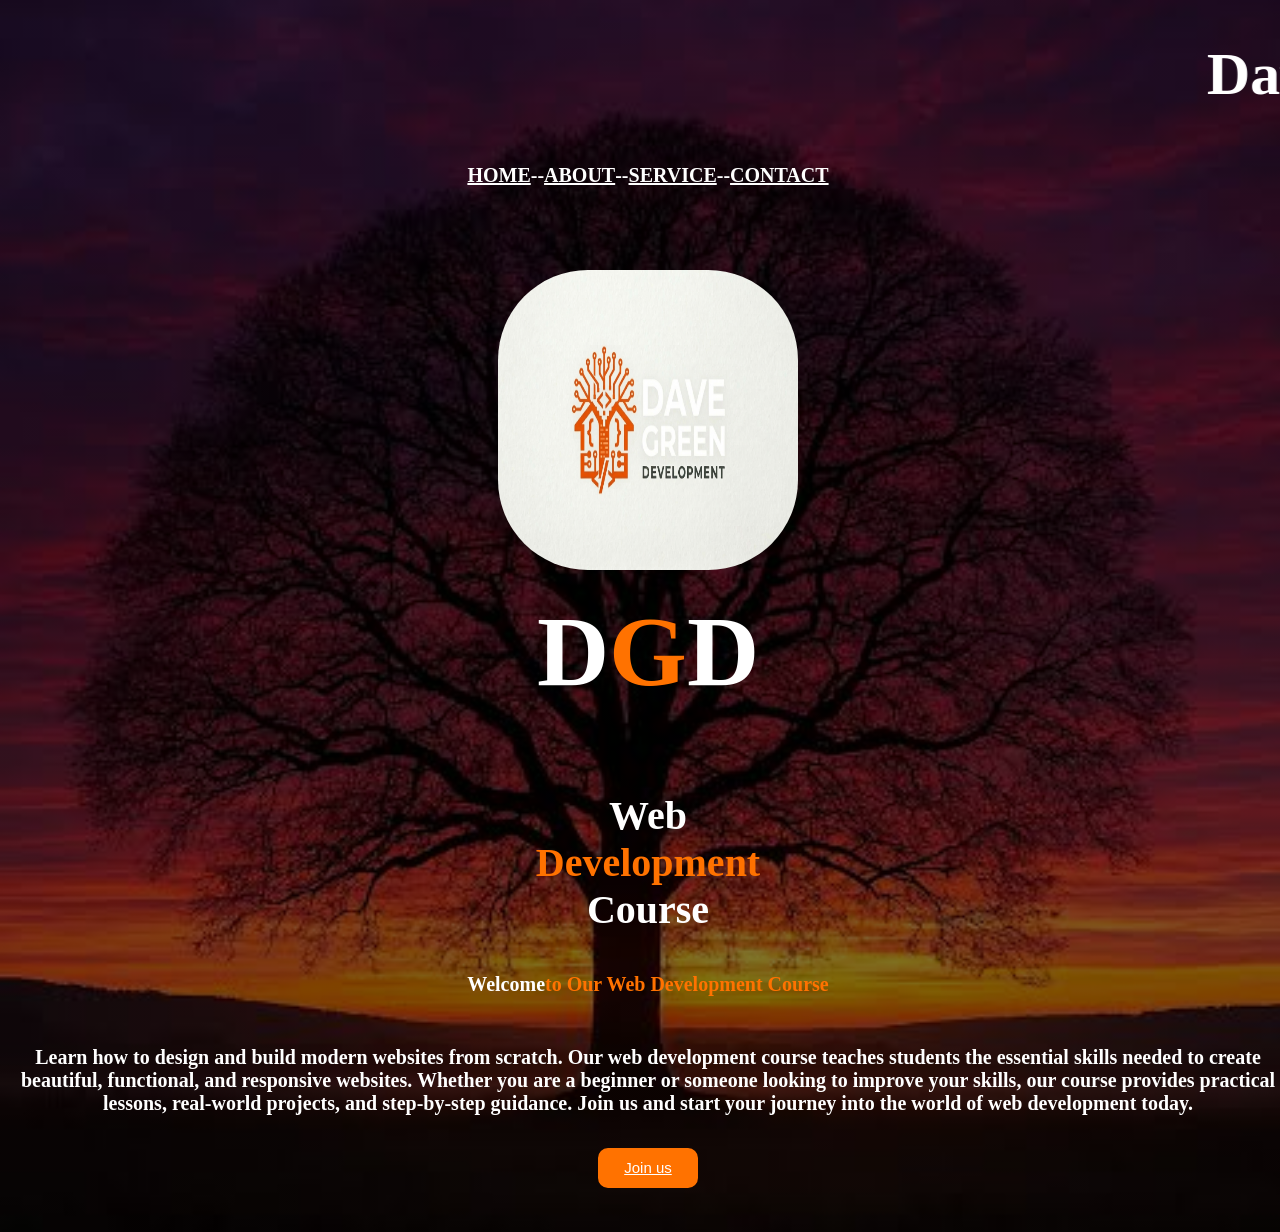
<file: index.html>
<!DOCTYPE html>
<html lang="en">
<head>
  <meta charset="UTF-8">
  <meta name="viewport" content="width=device-width, initial-scale=1.0">
  <title>home</title>
  <link rel="stylesheet" href="INDEX.CSS">
</head>
<body>
  <header>
      <h1>
        <Marquee>
             Dave <span class="spanred">*GREEN*</span>Development
        </Marquee> 
      </h1>
  </header>
  <main>
<div>
  
                  <li><a href="">HOME</a>--<a href="ABOUT.HTML">ABOUT</a>--<a href="SERVICE.HTML">SERVICE</a>--<a href="CONTACT.HTML">CONTACT</a></l>
              
</div>

<div  class="main">
      <h2>
        <img src="1773401673594.png" alt=""><br>
          D<span>G</span>D
      </h2>

      <h3>
          Web <br><span>Development </span><br>Course
      </h3>
   <h4>Welcome<span>to Our Web Development Course </span></h4> <br>
Learn how to design and build modern websites from scratch. Our web development course teaches students the essential skills needed to create beautiful, functional, and responsive websites. Whether you are a beginner or someone looking to improve your skills, our course provides practical lessons, real-world projects, and step-by-step guidance.
Join us and start your journey into the world of web development today.</p>

          <button>
            <a href="DEVELOPMENT.HTML">
              Join us
            </a>
          </button>
        </div><br><br>
</div>
  </main>
</body>
</html>
</file>
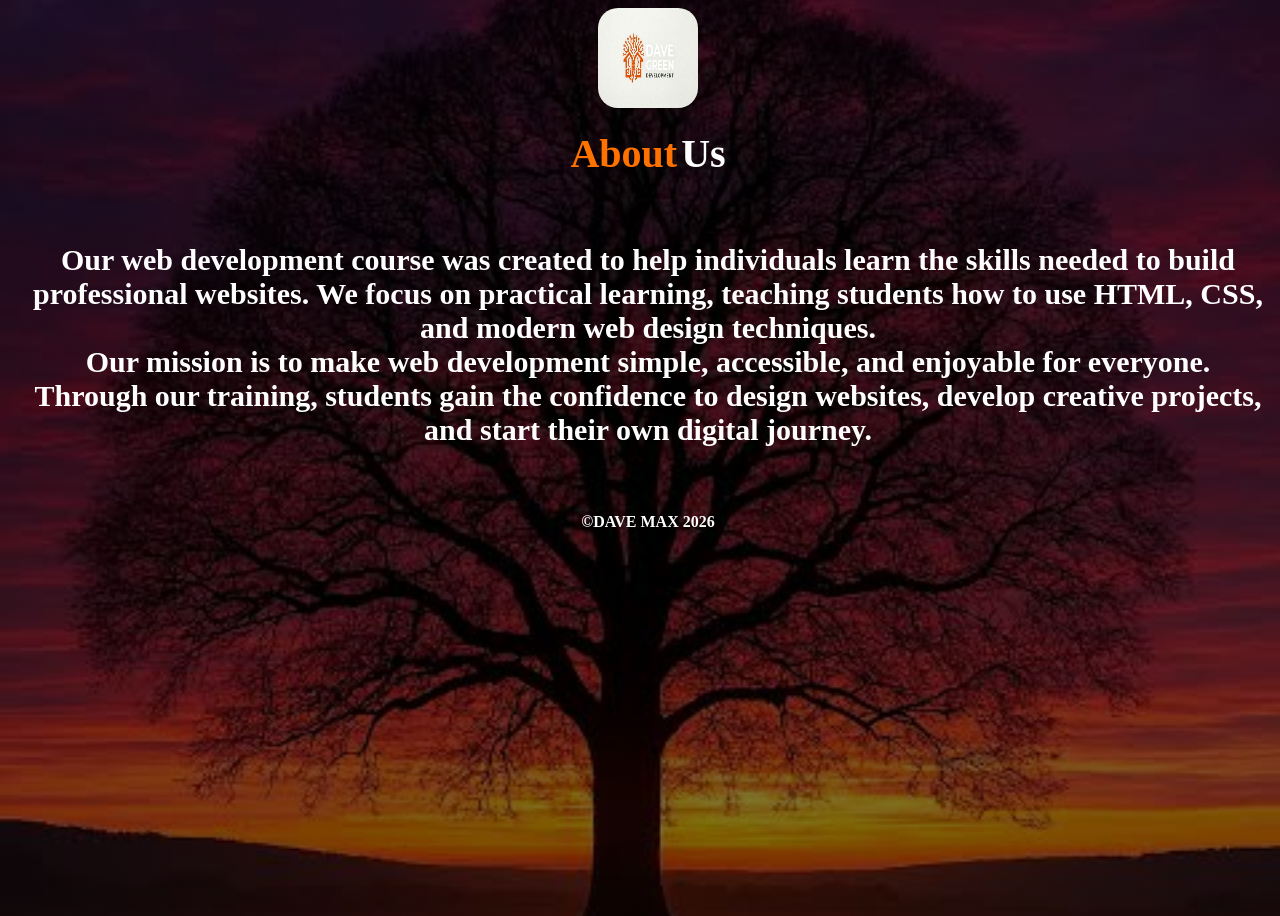
<file: ABOUT.HTML>
<!DOCTYPE html>
<html lang="en">
<head>
  <meta charset="UTF-8">
  <meta name="viewport" content="width=device-width, initial-scale=1.0">
  <title>About Us</title>
  <link rel="stylesheet" href="ABOUT.CSS">
</head>
<body>
  <div class="main"><img src="1773401673594.png" alt=""><br><br>
          <span class="sax">About</span>  <span class="eax"> Us</span><br><br><br>
<p class="par">
Our web development course was created to help individuals learn the skills needed to build professional websites. We focus on practical learning, teaching students how to use HTML, CSS, and modern web design techniques. <br>
Our mission is to make web development simple, accessible, and enjoyable for everyone. <br>Through our training, students gain the confidence to design websites, develop creative projects, and start their own digital journey.</p><br><br>

  <div class="right">&copy;DAVE MAX 2026</div>
         </div>
</body>
</html>
</file>
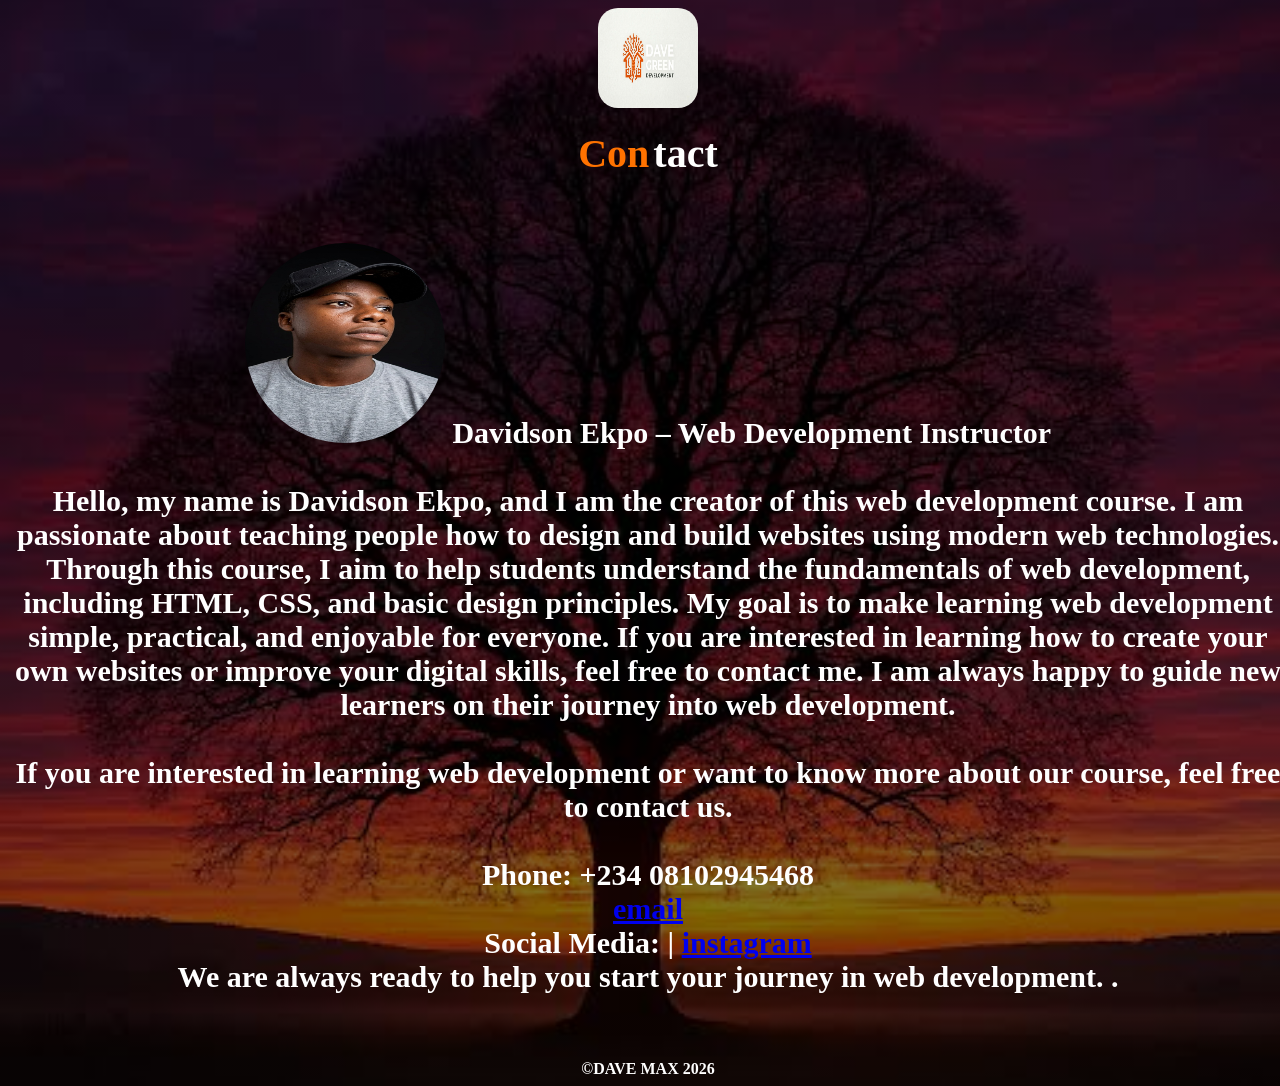
<file: CONTACT.HTML>
<!DOCTYPE html>
<html lang="en">
<head>
  <meta charset="UTF-8">
  <meta name="viewport" content="width=device-width, initial-scale=1.0">
  <title>Document</title>
  <link rel="stylesheet" href="ABOUT.CSS">
</head>
<body>
  <div class="main"><img src="1773401673594.png" alt=""><br><br>
          <span class="sax">Con</span>  <span class="eax"> tact</span><br><br><br>
<p class="par">
   <img src="1773229473311~2 - Copy.png" alt="" class="imge">
 <span class="der">Davidson Ekpo – Web Development Instructor</span> <br><br>
Hello, my name is Davidson Ekpo, and I am the creator of this web development course. I am passionate about teaching people how to design and build websites using modern web technologies. Through this course, I aim to help students understand the fundamentals of web development, including HTML, CSS, and basic design principles.
My goal is to make learning web development simple, practical, and enjoyable for everyone. If you are interested in learning how to create your own websites or improve your digital skills, feel free to contact me. I am always happy to guide new learners on their journey into web development. <br><br>

If you are interested in learning web development or want to know more about our course, feel free to contact us. <br><br>
Phone: +234 08102945468 <br>
<a href="mailto:ekpodavidson667@email.com">email</a><br>
Social Media: | <a href="https://www.instagram.com/davidsonudeme?igsh=MTJ2aTZjcDc3NmRyeQ==">instagram</a><br>
We are always ready to help you start your journey in web development.
.</p><br><br>

  <div class="right">&copy;DAVE MAX 2026</div>
         </div>
</body>
</html>
</file>
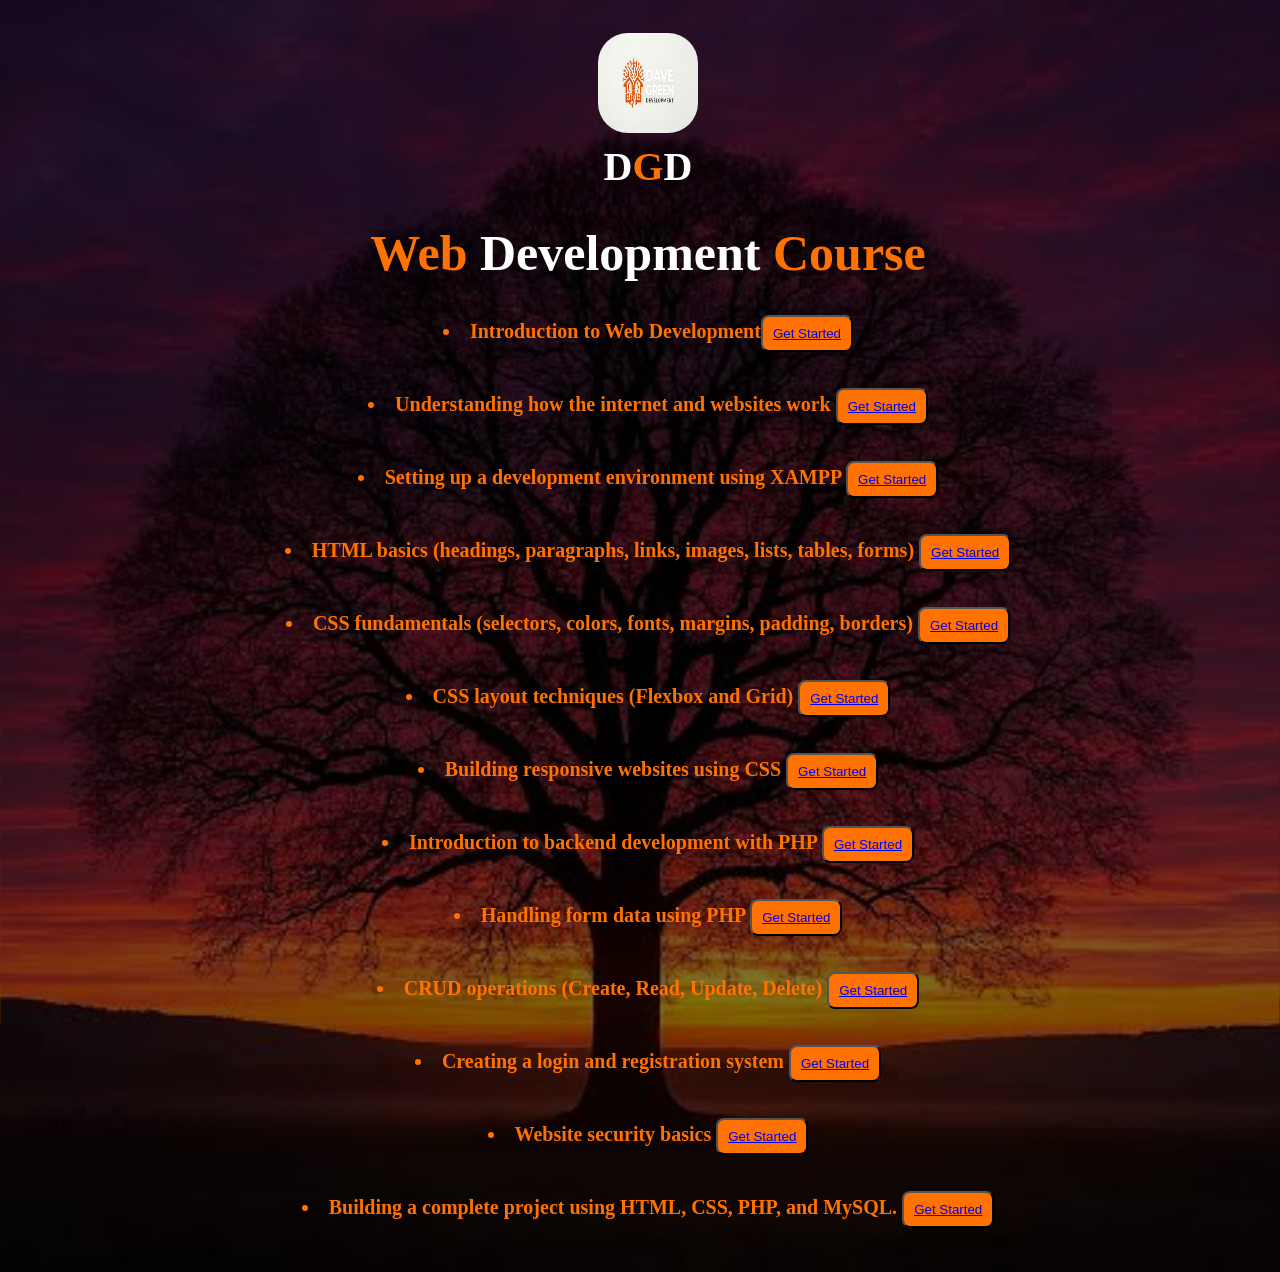
<file: DEVELOPMENT.HTML>
<!DOCTYPE html>
<html lang="en">
<head>
  <meta charset="UTF-8">
  <meta name="viewport" content="width=device-width, initial-scale=1.0">
  <title>Course Development</title>
  <link rel="stylesheet" href="DEVELOPMENT.CSS">
</head>
<body>
  <header>
    <h2>
      <img src="1773401673594.png" alt=""><br>
          D<span>G</span>D 
      </h2>

      <h1>
  <span>Web</span> Development <span>Course</span>
      </h1>
  </header>
  <main>
    <div>
        
      <li class="linkma">Introduction to Web Development<button><a href="https://alison.com/course/introduction-to-web-development-processes-and-server-setup?utm_source=chatgpt.com">Get Started</a></button></li><br><br>


      <li class="linkma">Understanding how the internet and websites work <button><a href="https://www.iotforall.com/how-does-the-internet-work?utm_source=chatgpt.com">Get Started</a></button></li><br><br>


      <li class="linkma">Setting up a development environment using XAMPP <button><a href="https://phpschools.com/lesson/setting-up-a-local-development-environment/?utm_source=chatgpt.com">Get Started</a></button></li><br><br>


      <li class="linkma"> HTML basics (headings, paragraphs, links, images, lists, tables, forms) <button><a href="https://www.w3schools.com/html/?utm_source=chatgpt.com">Get Started</a></button></li><br><br>


      <li class="linkma">CSS fundamentals (selectors, colors, fonts, margins, padding, borders) <button><a href="https://www.w3schools.com/html/?utm_source=chatgpt.com">Get Started</a></button></li><br><br>


      <li class="linkma">CSS layout techniques (Flexbox and Grid) <button><a href="https://www.codecademy.com/learn/learn-css-flexbox-and-grid?utm_source=chatgpt.com">Get Started</a></button></li><br><br>


      <li class="linkma"> Building responsive websites using CSS <button><a href="https://www.coursera.org/learn/creating-responsive-websites-for-any-device?utm_source=chatgpt.com">Get Started</a></button></li><br><br>


      <li class="linkma">Introduction to backend development with PHP <button><a href="https://www.blip.school/program/introduction-to-php-dd4f855c4a17?utm_source=chatgpt.com">Get Started</a></button></li><br><br>


    
      <li class="linkma"> Handling form data using PHP <button><a href="https://www.geeksforgeeks.org/php/php-form-processing/">Get Started</a></button></li><br><br>



      <li class="linkma">
      CRUD operations (Create, Read, Update, Delete) <button><a href="https://www.iotforall.com/how-does-the-internet-work?utm_source=chatgpt.com">Get Started</a></button></li><br><br>


      <li class="linkma"> Creating a login and registration system <button><a href="https://www.codexworld.com/registration-login-system-php-mysql-session/?utm_source=chatgpt.com">Get Started</a></button></li><br><br>


      <li class="linkma"> Website security basics <button><a href="https://www.godaddy.com/en-ph/how-to/website-security-basics?utm_source=chatgpt.com">Get Started</a></button></li><br><br>


      <li class="linkma"> Building a complete project using HTML, CSS, PHP, and MySQL. <button><a href="https://www.phpzag.com/complete-tutorial-to-build-a-website-with-php/?utm_source=chatgpt.com">Get Started</a></button></li><br><br>

    </div>
  </main>
</body>
</html>
</file>
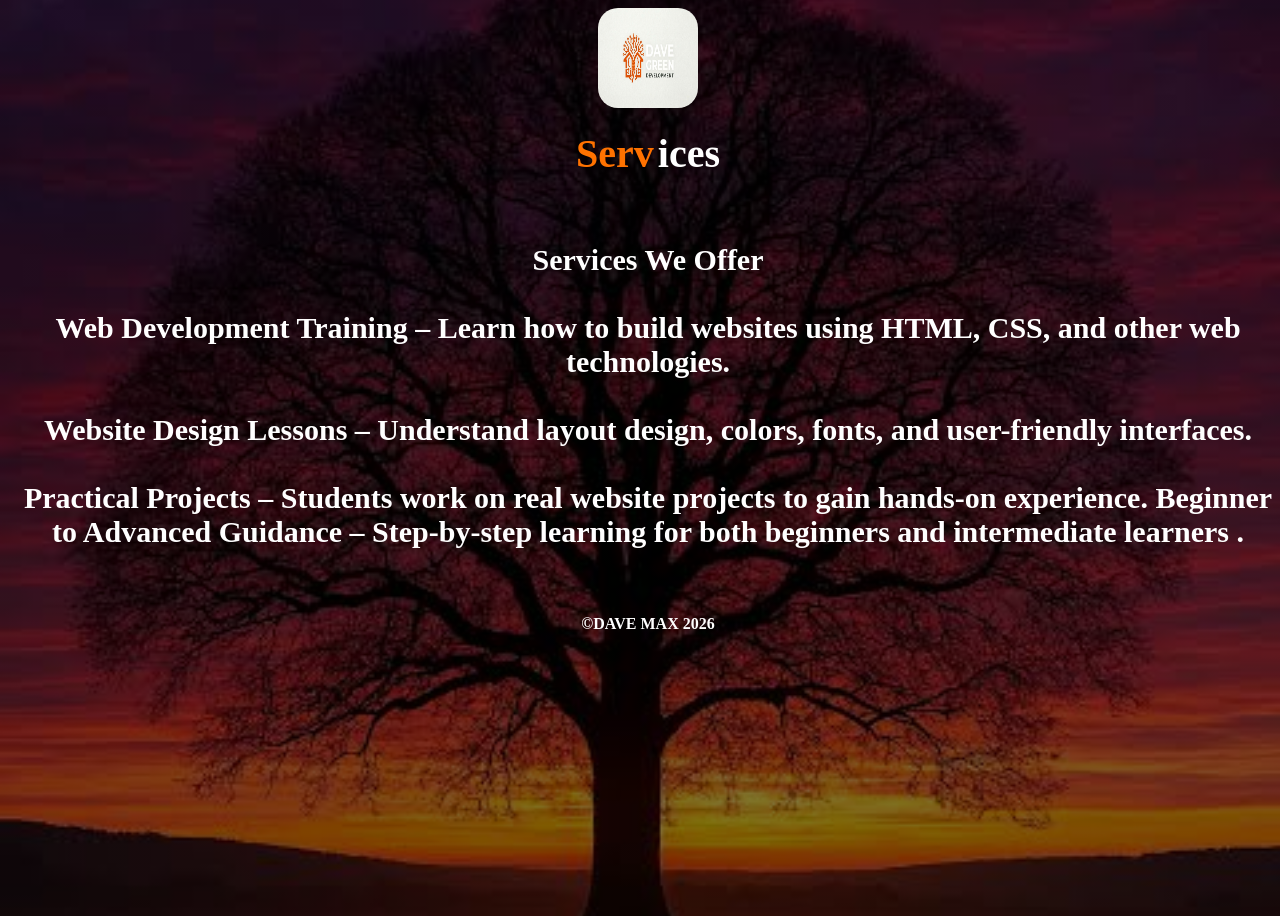
<file: SERVICE.HTML>
<!DOCTYPE html>
<html lang="en">
<head>
  <meta charset="UTF-8">
  <meta name="viewport" content="width=device-width, initial-scale=1.0">
  <title>Document</title>
  <link rel="stylesheet" href="ABOUT.CSS">
</head>
<body>
  <div class="main"><img src="1773401673594.png" alt=""><br><br>
          <span class="sax">Serv</span>  <span class="eax"> ices</span><br><br><br>
<p class="par">
  Services We Offer <br><br>
Web Development Training – Learn how to build websites using HTML, CSS, and other web technologies. <br><br>
Website Design Lessons – Understand layout design, colors, fonts, and user-friendly interfaces. <br><br>
Practical Projects – Students work on real website projects to gain hands-on experience.
Beginner to Advanced Guidance – Step-by-step learning for both beginners and intermediate learners
.</p><br><br>

  <div class="right">&copy;DAVE MAX 2026</div>
         </div>
</body>
</html>
</file>
<file: INDEX.CSS>
body{
 width: 100%;
  background:linear-gradient(to top, rgba(0,0,0,0.5)50%,rgba(0,0,0,0.5)50%), url(images.jpeg);
   background-position: center;
   background-size: cover;
  min-height: 100vh;
  justify-content: center;
  max-width: 100%;
  height: auto;
  text-align: center;
  background-position: center;
  color: white;
  font-weight: bolder;
  background-repeat: no-repeat;
  
}

header{
  color: white;
  font-size: 30px;
  font-weight: bolder;

}
img{
  height: 300px;
  width: 300px;
  border-radius:90px;
}

span{
color: #ff7200;
}

li{
   display: flex;
  justify-content: center;
  align-items: center;
  flex-wrap: wrap;
  font-size: 20px;
  font-weight: bolder;
}

h2{
  font-size:100px;
  font-family: 'Times New Roman', Times, serif;
  font-weight: bold;
}
h3{
  font-size: 40px;
  font-weight: bold;
}

h4{
  font-size: 20px;
}

.main{
  font-size: 20px;
  font-weight: bolder;
  
}

button{
  
  width: 100px;
  height: 40px;
  background: #ff7200;
  border: 2px solid #ff7200;
  margin-top: 13px;
  color:white;
  font-size: 15px;
  border-top-right-radius: 5px;
  border-top-right-radius: 5px;
  border-radius: 10px;
  transition: 0.5s ease;

}
a{
  color: white;
}

button:hover{
  background-color: white;
  border: white;

}

a:hover{
  color: #ff7200;
}
</file>
<file: ABOUT.CSS>
body{
 width: 100%;
  background:linear-gradient(to top, rgba(0,0,0,0.5)50%,rgba(0,0,0,0.5)50%), url(images.jpeg);
   background-position: center;
   background-size: cover;
  min-height: 100vh;
  justify-content: center;
  max-width: 100%;
  height: auto;
  text-align: center;
  background-position: center;
  color: white;
  font-weight: bolder;
  background-repeat: no-repeat;
  
}
img{
  height: 100px;
  width: 100px;
  border-radius: 20px;
}

.par{
  font-size: 30px;
}

.sax{
  color: #ff7200;
  font-size: 40px;

}

.eax{
  font-size: 40px;
}

.imge{
  height: 200px;
  width: 200px;
  border-radius: 50%;
}
</file>
<file: DEVELOPMENT.CSS>
body{
  width: 100%;
  background:linear-gradient(to top, rgba(0,0,0,0.5)50%,rgba(0,0,0,0.5)50%), url(images.jpeg);
   background-position: center;
   background-size: cover;
  min-height: 100vh;
  justify-content: center;
  max-width: 100%;
  height: auto;
  text-align: center;
  background-position: center;
  color: white;
  
}
img{
  height: 100px;
  width: 100px;
  border-radius:30px ;
}

h1{
  font-size: 50px;
  font-weight: bold;
  color: white;
}

.linkma{
  color: #ff7200;
  font-size: 20px;
  font-family: 'Times New Roman';
  font-weight: bolder;
  transition: 0.5s ease;
}

.linkma:hover{
  color: white;
}

button{
  background-color: #ff7200;
  padding-top: 9px;
  padding-bottom: 9px;
  padding-left: 10px;
  padding-right: 10px;
  border-radius: 8px;
  transition: 0.5s ease;
}

button:hover{
  background-color: white;
}

h2{
  color: white;
  font-size: 40px;
}

span{
  color: #ff7200;
}
</file>
